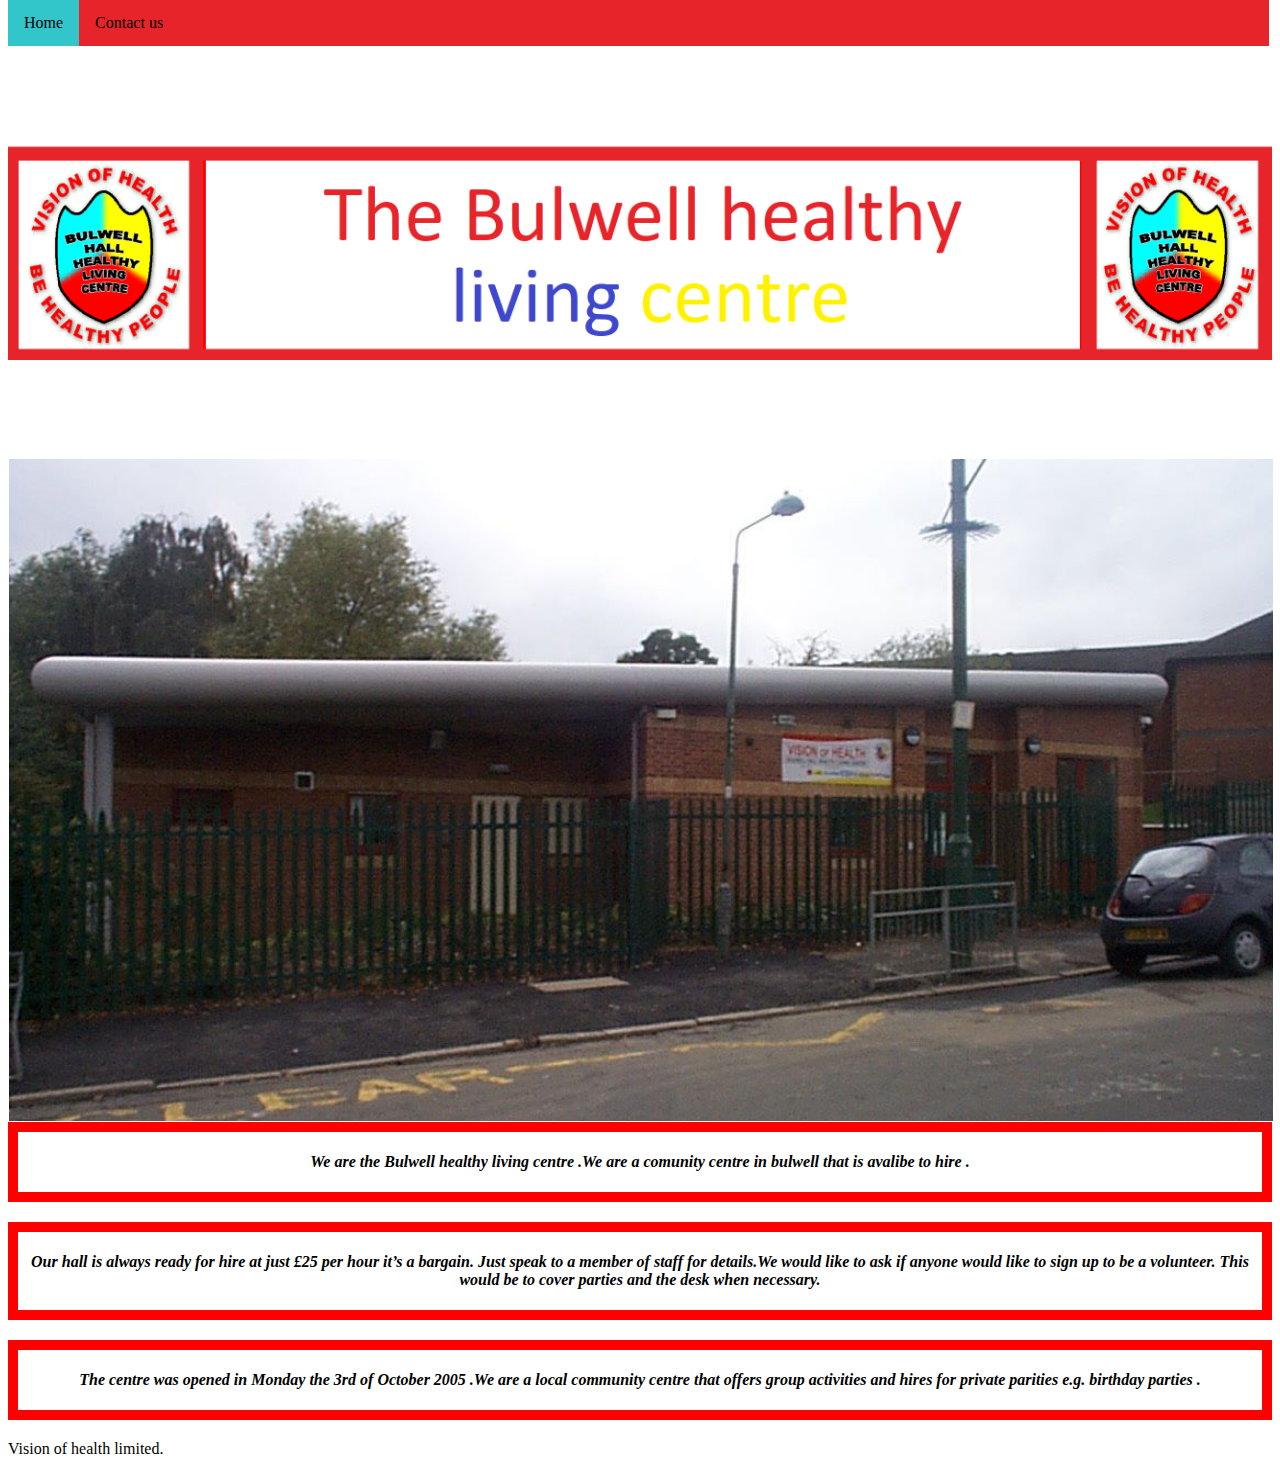
<file: homepage.html>
<!DOCTYPE html>
<html>
<head>
<title>Home Page</title>
<link rel="stylesheet" href="stylepage.css">
<link rel="icon" href="tablogo.png">
<meta name="viewport" content="width=device-width, initial-scale=1">
</head>
<body>
<div class="hero-image">
  <div class="hero-text">
  </div>
</div>

<ul>
  <li class="current-page"><a href="homepage.html">Home</a></li>
  <li class="nav-box"><a href="contactpage.html">Contact us </a></li>
</ul>

<!--<h1>The Bulwell </h1> <h2>Healthy</h2> <h3>Living Centre</h3> --!>

<img src="picofcentre.png" class="center" width="100% "style="padding :1px" height:"80%">
<section class="text-box">
<p class="solid">We are the Bulwell healthy living centre .We are a comunity centre in bulwell that is avalibe to hire .</p>
</section>

<section class="text-box">
<p class="solid">Our hall is always ready for hire at just £25 per hour it’s a bargain. Just speak to a member of staff for details.We would like to ask if anyone would like to sign up to be a volunteer. This would be to cover parties and the desk when necessary.</p>
</section>

<section class="text-box">
<p class="solid">The centre was opened in Monday the 3rd of October 2005 .We are a local community centre that offers group activities and hires for private parities e.g. birthday parties .</p>
</section>

<e>Vision of health limited.</e> 



</body>
</html>
</file>
<file: stylepage.css>
body {
  background-color: #FFFFFF;
}

h1 {
  color: #E62429;
  margin-left: 20px;
  font-size: 40px;
}

h2 {
  color: #5753CC;
  margin-left: 20px;
  font-size: 40px;
}

h3 {
  color: #ffea00;
  margin-left: 20px;
  font-size: 40px;
}
h1 , h2, h3 {
  width: 50%;
  height: 60px;
  margin: 0;
  padding: 0;
  display: inline;

}


body, html {
  height: 100%;
}

.hero-image {
  height:50%;
 
  background-image: url("Heroimage.png");

  /* Position and center the image to scale nicely on all screens */
  background-position: center ;
  background-repeat: no-repeat;
  background-size: 100%;
  position: relative;
}


p {
  text-align:center;
  font-family:Verdana;
  font-style:italic;
  font-weight:bold;
  color:#000000;
  padding: 5px;
}

p.solid {
  font-weight: 600;
}

.text-box {
  border: #FF0000 solid 10px;
  /* border-radius: 25px; */
  background: #ffffff;
  margin-bottom: 20px;
}

.center {
  display: block;
  margin-left: auto;
  margin right: auto;
}

ul {
  list-style-type: none;
  margin: 0;
  padding: 0;
}

ul {
  list-style-type: none;
  margin: 0px;
  padding: 0px;
  overflow: hidden;
  background-color: #E62429;
  position: fixed;
  top: 0;
  width: 98.5%;
}

li {
  float: left;
  display: inline;
  overflow: auto;
}

li a {
  display: block;
  color: black;
  text-align: center;
  padding: 14px 16px;
  text-decoration: none;
  font-family:Calibri ;
  overflow: auto;
}
nav
{
overflow: auto;
}



/* Change the link color to #111 (black) on hover */
li a:hover {
  background-color:#008dff ;
}
.current-page{
  background-color: #32c5ca;
{


e {
  text-align:center;
  font-family:Verdana;
  font-style:italic;
  font-weight:bold;
  color:#000000;
  padding: 5px;
}
</file>
